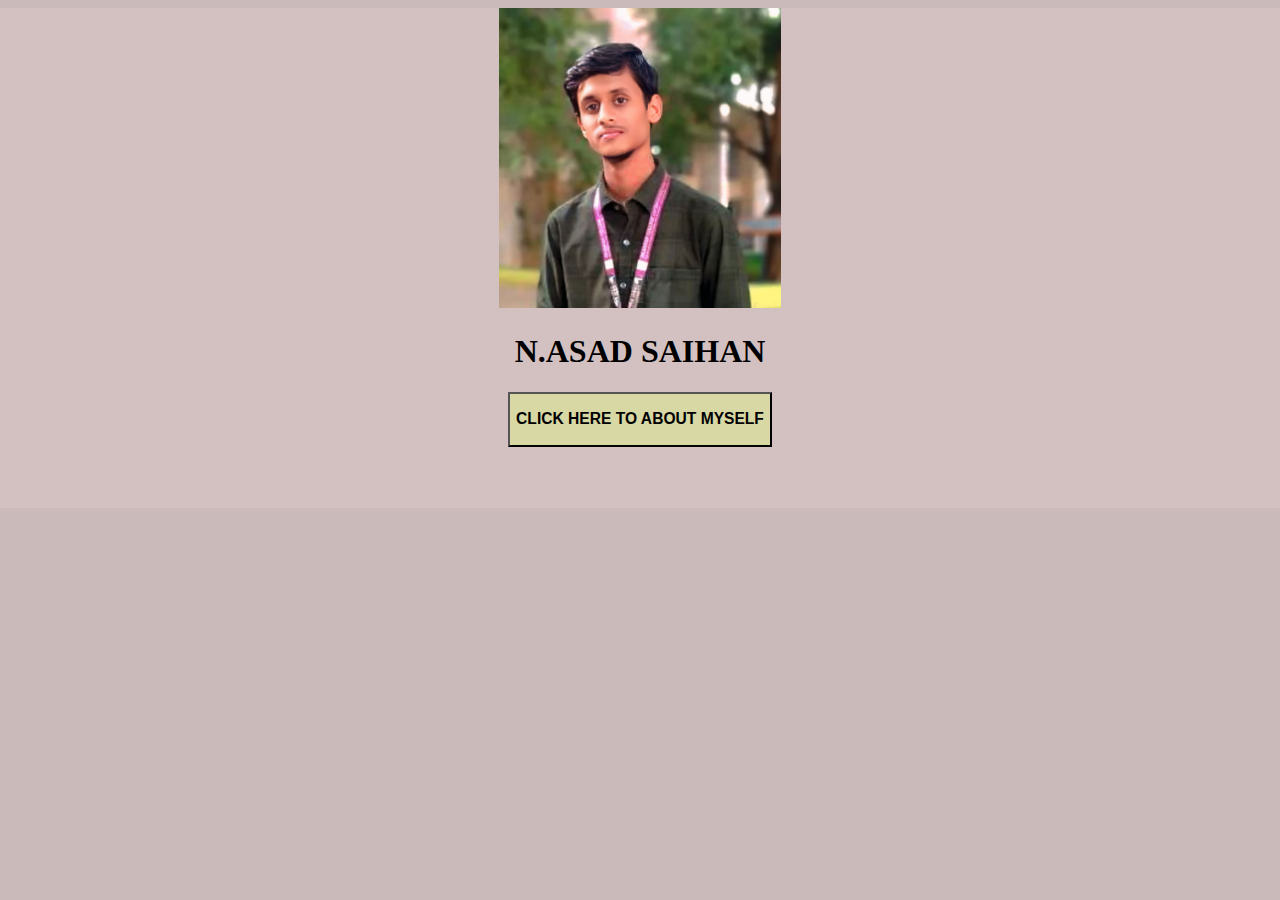
<file: index.html>
<!DOCTYPE html>
<html lang="en">
<head>
    <meta charset="UTF-8">
    <meta name="viewport" content="width=device-width, initial-scale=1.0">
    <title>Document</title>
    <link rel="stylesheet" href="styles.css">
</head>
<body>
    <div id="first">
    <center>
    <img src="my.jpg.jpg" height="300">
    <h1><b>N.ASAD SAIHAN</b></h1>
    <a href="h.html.html"> <button id="change"><h3>CLICK HERE TO ABOUT MYSELF</h3></button></a>
    </center>
    </div>
</body>
</html>
</file>
<file: styles.css>
html{
    background-color: rgb(202, 186, 186);
}
a{
    color: black;
}
#change{
    background-color: rgb(216, 216, 164);
}
#first{
    background-color: rgb(211, 193, 193);
    height: 500px;
    width: 2000px;
    margin: 0%;
    font-weight: bold;
    text-align: center;
    padding: 0%;
    position: relative;
    bottom: 0;
    left: 50%;
    transform: translateX(-50%);
    animation: slideup 5s forwards;
}
@keyframes slideup {
    0%{
      top: -500px;
    }
    100%{
     top: 0px;
    }

    
}
#photo{
     height: 300px;
     width: 2000px;
     margin: 0%;
     padding: 0%;
     position: relative;
     bottom: 0;
     left: 50%;
     transform: translateX(-50%);
     animation: slideupp 5s forwards;
}
@keyframes slideupp {
    0%{
        top: -500px;
    }
    100%{
        top: 0px;
    }
    
}
#name{
     height: 100px;
     width: 2000px;
     margin: 0%;
     padding: 0%;
     font-family: 'Times New Roman';
     position: relative;
     bottom: 0;
     left: 50%;
     transform: translateX(-50%);
     animation: slideuup 5s forwards;
}
@keyframes slideuup {
    0%{
        top: -500px;
    }
    100%{
        top: 0px;
    }
    
}
#detail{
     height: 970px;
     width: 1350px;
     margin: 0%;
     padding: 0%;
     position: relative;
     bottom: 0;
     left: 50%;
     opacity: 0;
     transform: translateX(-50%);
     animation: fadeup 20s forwards;
}
@keyframes fadeup {
    to{
        opacity: 1;
    }
    
}
</file>
